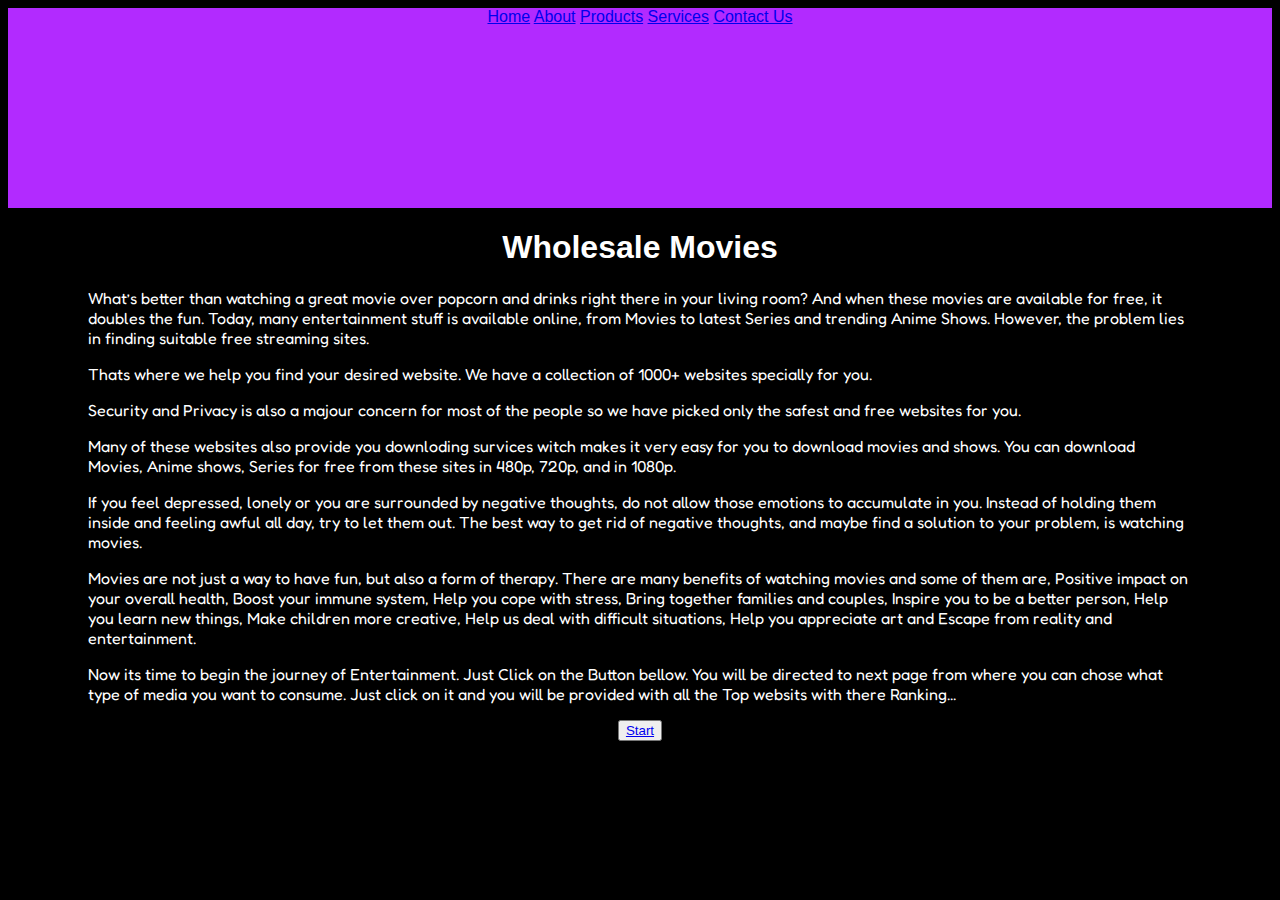
<file: index.html>
<!DOCTYPE html>
<html>
<head>
	
	<meta charset="utf-8">
	<meta name="viewport" content="width=device-width, initial-scale=1">
	<title>Wholesale Movies</title>
	<link rel="stylesheet" type="text/css" href="home.css">
	<link rel="preconnect" href="https://fonts.googleapis.com">
<link rel="preconnect" href="https://fonts.gstatic.com" crossorigin>
<link href="https://fonts.googleapis.com/css2?family=Fredoka&display=swap" rel="stylesheet">
</head>
<body>
	<div class="header">
        <div class="container">
            <nav>
                <a href="#">Home</a>
                <a href="#">About</a>
                <a href="#">Products</a>
                <a href="#">Services</a>
                <a href="#">Contact Us</a>
            </nav>
        </div>
    </div>

	<center>
			<h1>Wholesale Movies</h1>
	</center>
<div class="enline">
	<p>What’s better than watching a great movie over popcorn and drinks right there in your living room? And when these movies are available for free, it doubles the fun. Today, many entertainment stuff is available online, from Movies to latest Series and trending Anime Shows. However, the problem lies in finding suitable free streaming sites.</p>
	<p>Thats where we help you find your desired website. We have a collection of 1000+ websites specially for you.</p>
	<p>Security and Privacy is also a majour concern for most of the people so we have picked only the safest and free websites for you.</p>
	<p>Many of these websites also provide you downloding survices witch makes it very easy for you to download movies and shows. You can download Movies, Anime shows, Series for free from these sites in 480p, 720p, and in 1080p.</p>
	<p>If you feel depressed, lonely or you are surrounded by negative thoughts, do not allow those emotions to accumulate in you. Instead of holding them inside and feeling awful all day, try to let them out. The best way to get rid of negative thoughts, and maybe find a solution to your problem, is watching movies.</p>
	<p>Movies are not just a way to have fun, but also a form of therapy. There are many benefits of watching movies and some of them are, Positive impact on your overall health, Boost your immune system, Help you cope with stress, Bring together families and couples, Inspire you to be a better person, Help you learn new things, Make children more creative, Help us deal with difficult situations, Help you appreciate art and Escape from reality and entertainment.</p>
	<p>Now its time to begin the journey of Entertainment. Just Click on the Button bellow. You will be directed to next page from where you can chose what type of media you want to consume. Just click on it and you will be provided with all the Top websits with there Ranking...</p>
	<center><button><a href="moviz(2).html">Start</a></button></center>
</div>
</body>
</html>
</file>
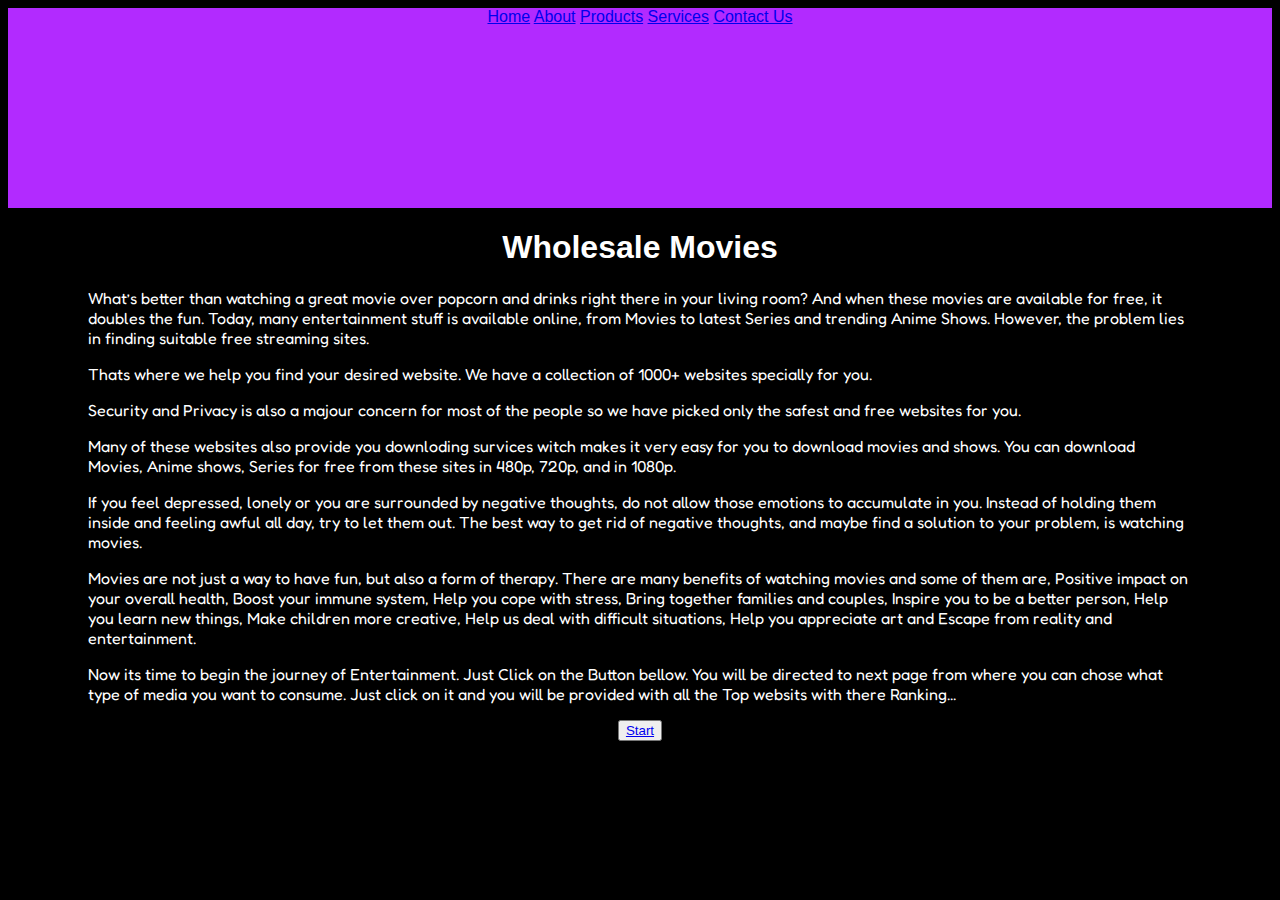
<file: home(1).html>
<!DOCTYPE html>
<html>
<head>
	
	<meta charset="utf-8">
	<meta name="viewport" content="width=device-width, initial-scale=1">
	<title>Wholesale Movies</title>
	<link rel="stylesheet" type="text/css" href="home.css">
	<link rel="preconnect" href="https://fonts.googleapis.com">
<link rel="preconnect" href="https://fonts.gstatic.com" crossorigin>
<link href="https://fonts.googleapis.com/css2?family=Fredoka&display=swap" rel="stylesheet">
</head>
<body>
	<div class="header">
        <div class="container">
            <nav>
                <a href="#">Home</a>
                <a href="#">About</a>
                <a href="#">Products</a>
                <a href="#">Services</a>
                <a href="#">Contact Us</a>
            </nav>
        </div>
    </div>

	<center>
			<h1>Wholesale Movies</h1>
	</center>
<div class="enline">
	<p>What’s better than watching a great movie over popcorn and drinks right there in your living room? And when these movies are available for free, it doubles the fun. Today, many entertainment stuff is available online, from Movies to latest Series and trending Anime Shows. However, the problem lies in finding suitable free streaming sites.</p>
	<p>Thats where we help you find your desired website. We have a collection of 1000+ websites specially for you.</p>
	<p>Security and Privacy is also a majour concern for most of the people so we have picked only the safest and free websites for you.</p>
	<p>Many of these websites also provide you downloding survices witch makes it very easy for you to download movies and shows. You can download Movies, Anime shows, Series for free from these sites in 480p, 720p, and in 1080p.</p>
	<p>If you feel depressed, lonely or you are surrounded by negative thoughts, do not allow those emotions to accumulate in you. Instead of holding them inside and feeling awful all day, try to let them out. The best way to get rid of negative thoughts, and maybe find a solution to your problem, is watching movies.</p>
	<p>Movies are not just a way to have fun, but also a form of therapy. There are many benefits of watching movies and some of them are, Positive impact on your overall health, Boost your immune system, Help you cope with stress, Bring together families and couples, Inspire you to be a better person, Help you learn new things, Make children more creative, Help us deal with difficult situations, Help you appreciate art and Escape from reality and entertainment.</p>
	<p>Now its time to begin the journey of Entertainment. Just Click on the Button bellow. You will be directed to next page from where you can chose what type of media you want to consume. Just click on it and you will be provided with all the Top websits with there Ranking...</p>
	<center><button><a href="moviz(2).html">Start</a></button></center>
</div>
</body>
</html>
</file>
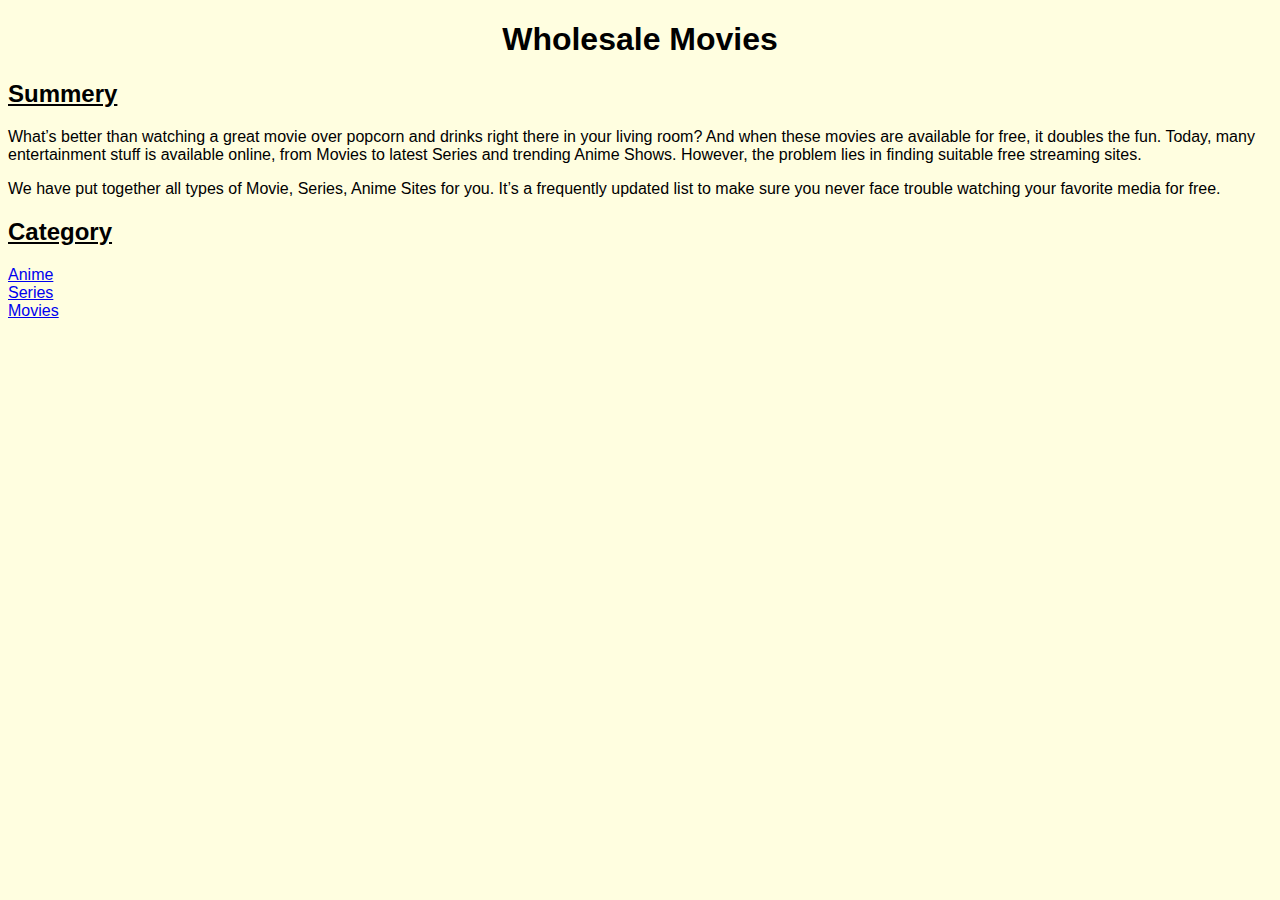
<file: moviz(2).html>
<!DOCTYPE html>
<html>
<head>
	<meta charset="utf-8">
	<meta name="viewport" content="width=device-width, initial-scale=1">
	<title>Wholesale Movies</title>
	<link rel="stylesheet" type="text/css" href="moviz.css">
</head>
<body>
	<center>
			<h1>Wholesale Movies</h1>
	</center>
	<h2><u><li>Summery</li></u></h2>
	<p>What’s better than watching a great movie over popcorn and drinks right there in your living room? And when these movies are available for free, it doubles the fun. Today, many entertainment stuff is available online, from Movies to latest Series and trending Anime Shows. However, the problem lies in finding suitable free streaming sites.</p>
	<p>We have put together all types of Movie, Series, Anime Sites for you. It’s a frequently updated list to make sure you never face trouble watching your favorite media for free.</p>

	<h2><u><li>Category</li></u></h2>

	<a href="https://www.google.com/">Anime</a>
	<br>
	<a href="https://www.google.com/">Series</a>
	<br>
	<a href="https://www.google.com/">Movies</a>

</body>
</html>
</file>
<file: home.css>
body{
	background-color: #000000;
	color: white;
	font-family: sans-serif;
}

p{
	font-family: 'Fredoka', sans-serif;
}

.enline{
	padding-right: 80px;
	padding-left: 80px;
}

.header{
	text-align: center;
	width: 100%;
	height: 200px;     
    background: #B22AFF;
    color: #fff;
}
</file>
<file: moviz.css>
body{
	background-color: #FFFEE0;
	font-family: sans-serif;
}

p{
	font-family: sans-serif;
}
</file>
